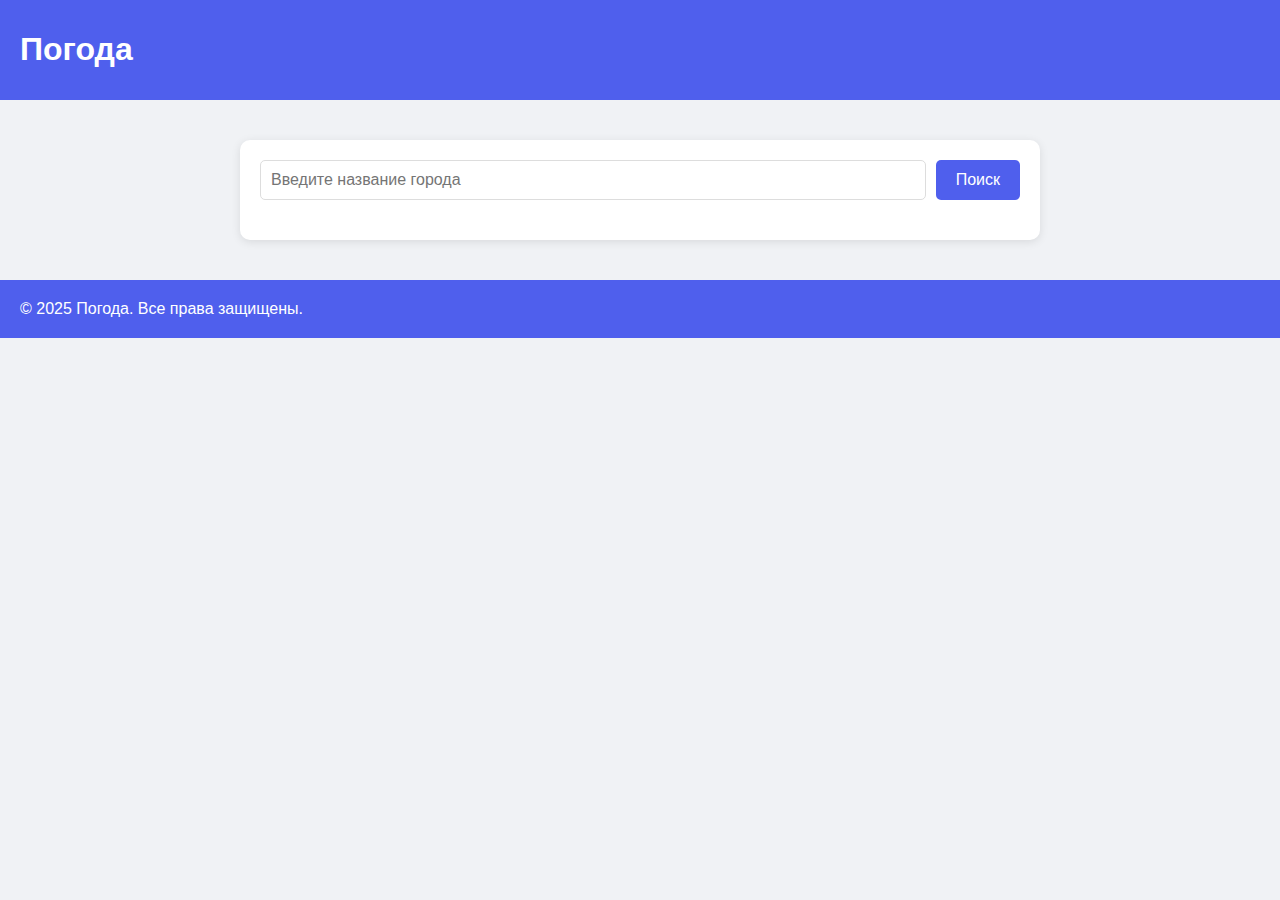
<file: index.html>
<!DOCTYPE html>
<html lang="ru">

<head>
    <meta charset="UTF-8">
    <meta name="viewport" content="width=device-width, initial-scale=1.0">
    <title>Погода</title>
    <link rel="stylesheet"
        href="https://cdnjs.cloudflare.com/ajax/libs/font-awesome/6.0.0/css/all.min.css"
        integrity="sha512-9usAa10IRO0HhonpyAIVpjrylPvoDwiPUiKdWk5t3PyolY1cOd4DSE0Ga+ri4AuTroPR5aQvXU9xC6qOPnzFeg=="
        crossorigin="anonymous" referrerpolicy="no-referrer" />
    <style>
        body {
            font-family: Arial, sans-serif;
            margin: 0;
            padding: 0;
            background-color: #f0f2f5;
            color: #333;
        }

        header {
            background-color: #4f5fed;
            color: #fff;
            padding: 10px 20px;
            display: flex;
            justify-content: space-between;
            align-items: center;
        }

        .main-nav {
            display: flex;
        }

        nav a {
            color: white;
            text-decoration: none;
            margin: 0 15px;
        }

        nav a:hover {
            text-decoration: underline;
        }

        .container {
            max-width: 800px;
            margin: 20px auto;
            padding: 20px;
        }

        .weather-container {
            background: white;
            border-radius: 10px;
            padding: 20px;
            box-shadow: 0 2px 10px rgba(0, 0, 0, 0.1);
        }

        .search-box {
            display: flex;
            gap: 10px;
            margin-bottom: 20px;
        }

        .search-box input {
            flex: 1;
            padding: 10px;
            border: 1px solid #ddd;
            border-radius: 5px;
            font-size: 16px;
        }

        .search-box button {
            padding: 10px 20px;
            background-color: #4f5fed;
            color: white;
            border: none;
            border-radius: 5px;
            cursor: pointer;
            font-size: 16px;
        }

        .search-box button:hover {
            background-color: #3a4bd1;
        }

        .weather-info {
            display: none;
            text-align: center;
        }

        .weather-info.active {
            display: block;
        }

        .weather-main {
            font-size: 48px;
            margin: 20px 0;
        }

        .weather-details {
            display: grid;
            grid-template-columns: repeat(auto-fit, minmax(200px, 1fr));
            gap: 20px;
            margin-top: 20px;
        }

        .weather-detail {
            background: #f8f9fa;
            padding: 15px;
            border-radius: 8px;
            text-align: center;
        }

        .weather-detail i {
            font-size: 24px;
            color: #4f5fed;
            margin-bottom: 10px;
        }

        .error-message {
            color: #dc3545;
            text-align: center;
            margin-top: 10px;
            display: none;
        }

        .loading {
            text-align: center;
            display: none;
        }

        .loading.active {
            display: block;
        }

        .spinner {
            border: 4px solid #f3f3f3;
            border-top: 4px solid #4f5fed;
            border-radius: 50%;
            width: 40px;
            height: 40px;
            animation: spin 1s linear infinite;
            margin: 20px auto;
        }

        @keyframes spin {
            0% { transform: rotate(0deg); }
            100% { transform: rotate(360deg); }
        }

        footer {
            background-color: #4f5fed;
            color: #fff;
            text-align: center;
            padding: 20px;
            position: static;
            width: 100%;
        }

        @media (max-width: 768px) {
            .container {
                padding: 10px;
            }

            .weather-details {
                grid-template-columns: 1fr;
            }

            .search-box {
                flex-direction: column;
            }

            .search-box button {
                width: 100%;
            }

            footer {
                flex-direction: column;
                text-align: center;
                padding: 15px;
            }

            .footer-content {
                flex-direction: column;
                gap: 15px;
            }

            .footer-nav {
                flex-direction: column;
                gap: 10px;
                margin-top: 10px;
            }

            .copyright {
                order: -1;
            }
        }

        .city-list {
            margin: 20px 0;
            padding: 15px;
            background: #f8f9fa;
            border-radius: 8px;
        }

        .city-options {
            display: grid;
            grid-template-columns: repeat(auto-fill, minmax(200px, 1fr));
            gap: 10px;
            margin-top: 10px;
        }

        .city-option {
            background: white;
            padding: 10px;
            border-radius: 5px;
            cursor: pointer;
            border: 1px solid #ddd;
            transition: all 0.3s ease;
        }

        .city-option:hover {
            background: #4f5fed;
            color: white;
            border-color: #4f5fed;
        }

        .city-option .country {
            font-size: 0.8em;
            color: #666;
        }

        .city-option:hover .country {
            color: #fff;
        }

        /* Стили для кнопки бургер-меню */
        .burger-menu-button {
            display: none;
            background: none;
            border: none;
            color: white;
            font-size: 1.5em;
        }
        @media (max-width: 768px) {
            .burger-menu-button {
                display: block;
                cursor: pointer;
                z-index: 11;
            }
            .main-nav {
                display: none;
                position: fixed;
                top: 0;
                right: 0;
                width: 200px;
                height: 100%;
                background-color: #4f5fed;
                flex-direction: column;
                justify-content: center;
                align-items: center;
                box-shadow: -2px 0 5px rgba(0, 0, 0, 0.5);
                z-index: 10;
            }
            .main-nav.nav-active {
                display: flex;
            }
            .main-nav a {
                margin-bottom: 20px;
                font-size: 1.2em;
            }
        }
    </style>
</head>

<body>
    <header>
        <h1>Погода</h1>
        <!-- Кнопка бургер-меню -->
        <button class="burger-menu-button">
            <i class="fas fa-bars"></i>
        </button>
        <!-- Навигация -->
        <nav class="main-nav">
            
        </nav>
    </header>

    <div class="container">
        <div class="weather-container">
            <div class="search-box">
                <input type="text" id="city-input" placeholder="Введите название города" maxlength="200">
                <button id="search-btn">Поиск</button>
            </div>
            <div id="city-list" class="city-list" style="display: none;">
                <h3>Выберите город:</h3>
                <div id="city-options" class="city-options"></div>
            </div>
            <div id="error-message" class="error-message"></div>
            <div id="loading" class="loading">
                <div class="spinner"></div>
                <p>Загрузка данных о погоде...</p>
            </div>
            <div id="weather-info" class="weather-info">
                <h2 id="city-name"></h2>
                <div class="weather-main">
                    <i id="weather-icon"></i>
                    <span id="temperature"></span>°C
                </div>
                <p id="weather-description"></p>
                <div class="weather-details">
                    <div class="weather-detail">
                        <i class="fas fa-flag"></i>
                        <p>Страна</p>
                        <span id="country"></span>
                    </div>
                    <div class="weather-detail">
                        <i class="fas fa-wind"></i>
                        <p>Скорость ветра</p>
                        <span id="wind-speed"></span>
                    </div>
                    <div class="weather-detail">
                        <i class="fas fa-tint"></i>
                        <p>Влажность</p>
                        <span id="humidity"></span>
                    </div>
                    <div class="weather-detail">
                        <i class="fas fa-compress-arrows-alt"></i>
                        <p>Давление</p>
                        <span id="pressure"></span>
                    </div>
                </div>
            </div>
        </div>
    </div>

    <footer style="display: flex; justify-content: space-between; align-items: center; padding: 20px; color: white; background-color: #4f5fed;">
      <p style="margin: 0;">&copy; 2025 Погода. Все права защищены.</p>
      <nav style="display: flex; gap: 20px;">
          
      </nav>
    </footer>

    <script>
        document.addEventListener('DOMContentLoaded', function() {
            const API_KEY = 'be65426dd6f8e7f6e314dbbe0597ff3f'; // Замените на ваш API ключ
            const cityInput = document.getElementById('city-input');
            const searchBtn = document.getElementById('search-btn');
            const weatherInfo = document.getElementById('weather-info');
            const errorMessage = document.getElementById('error-message');
            const loading = document.getElementById('loading');

            // Функция для обработки ввода в поле города
            function handleCityInput(e) {
                // Запрет на ввод пробела первым символом
                if (e.target.value === ' ' && e.target.selectionStart === 1) {
                    e.target.value = '';
                    return;
                }
                
                // Замена нескольких пробелов подряд на один
                e.target.value = e.target.value.replace(/\s{2,}/g, ' ');
                
                // Ограничение длины до 200 символов
                if (e.target.value.length > 200) {
                    e.target.value = e.target.value.substring(0, 200);
                }
            }

            // Функция для отображения погоды
            function displayWeather(data) {
                const cityName = document.getElementById('city-name');
                const temperature = document.getElementById('temperature');
                const weatherIcon = document.getElementById('weather-icon');
                const weatherDescription = document.getElementById('weather-description');
                const windSpeed = document.getElementById('wind-speed');
                const humidity = document.getElementById('humidity');
                const pressure = document.getElementById('pressure');
                const country = document.getElementById('country');

                cityName.textContent = data.name;
                temperature.textContent = Math.round(data.main.temp);
                weatherDescription.textContent = data.weather[0].description;
                windSpeed.textContent = `${data.wind.speed} м/с`;
                humidity.textContent = `${data.main.humidity}%`;
                pressure.textContent = `${data.main.pressure} гПа`;
                country.textContent = data.sys.country;

                // Установка иконки погоды
                const iconCode = data.weather[0].icon;
                weatherIcon.className = `fas ${getWeatherIcon(iconCode)}`;

                weatherInfo.classList.add('active');
                errorMessage.style.display = 'none';
            }

            // Функция для получения иконки погоды
            function getWeatherIcon(iconCode) {
                const iconMap = {
                    '01d': 'fa-sun',
                    '01n': 'fa-moon',
                    '02d': 'fa-cloud-sun',
                    '02n': 'fa-cloud-moon',
                    '03d': 'fa-cloud',
                    '03n': 'fa-cloud',
                    '04d': 'fa-cloud',
                    '04n': 'fa-cloud',
                    '09d': 'fa-cloud-showers-heavy',
                    '09n': 'fa-cloud-showers-heavy',
                    '10d': 'fa-cloud-sun-rain',
                    '10n': 'fa-cloud-moon-rain',
                    '11d': 'fa-bolt',
                    '11n': 'fa-bolt',
                    '13d': 'fa-snowflake',
                    '13n': 'fa-snowflake',
                    '50d': 'fa-smog',
                    '50n': 'fa-smog'
                };
                return iconMap[iconCode] || 'fa-cloud';
            }

            // Функция для получения погоды
            async function getWeather(city) {
                try {
                    loading.classList.add('active');
                    weatherInfo.classList.remove('active');
                    errorMessage.style.display = 'none';
                    document.getElementById('city-list').style.display = 'none';

                    const url = `https://api.openweathermap.org/data/2.5/weather?q=${city}&units=metric&lang=ru&appid=${API_KEY}`;
                    console.log('Requesting URL:', url);

                    const response = await fetch(url);
                    const data = await response.json();

                    if (!response.ok) {
                        if (data.cod === '404') {
                            // Если город не найден, пробуем поискать похожие города
                            const searchUrl = `https://api.openweathermap.org/geo/1.0/direct?q=${city}&limit=5&appid=${API_KEY}`;
                            const searchResponse = await fetch(searchUrl);
                            const searchData = await searchResponse.json();

                            if (searchData && searchData.length > 0) {
                                showCityList(searchData);
                                return;
                            }
                            throw new Error('Город не найден. Проверьте правильность написания.');
                        } else if (data.cod === '401') {
                            throw new Error('Ошибка авторизации API. Проверьте API ключ.');
                        } else {
                            throw new Error(`Ошибка: ${data.message || 'Неизвестная ошибка'}`);
                        }
                    }

                    displayWeather(data);
                } catch (error) {
                    console.error('Error details:', error);
                    errorMessage.textContent = error.message;
                    errorMessage.style.display = 'block';
                    weatherInfo.classList.remove('active');
                } finally {
                    loading.classList.remove('active');
                }
            }

            // Функция для отображения списка городов
            function showCityList(cities) {
                const cityList = document.getElementById('city-list');
                const cityOptions = document.getElementById('city-options');
                cityOptions.innerHTML = '';

                cities.forEach(city => {
                    const cityOption = document.createElement('div');
                    cityOption.className = 'city-option';
                    cityOption.innerHTML = `
                        <div class="name">${city.name}</div>
                        <div class="country">${city.country}</div>
                    `;
                    cityOption.addEventListener('click', () => {
                        getWeather(`${city.name},${city.country}`);
                        cityList.style.display = 'none';
                    });
                    cityOptions.appendChild(cityOption);
                });

                cityList.style.display = 'block';
            }

            // Обработчик ввода в поле города
            cityInput.addEventListener('input', handleCityInput);
            cityInput.addEventListener('keydown', function(e) {
                // Запрет на ввод пробела первым символом
                if (e.key === ' ' && this.selectionStart === 0) {
                    e.preventDefault();
                }
            });

            // Обработчик поиска
            searchBtn.addEventListener('click', () => {
                const city = cityInput.value.trim();
                if (city) {
                    getWeather(city);
                } else {
                    errorMessage.textContent = 'Пожалуйста, введите название города';
                    errorMessage.style.display = 'block';
                }
            });

            // Обработчик Enter в поле ввода
            cityInput.addEventListener('keypress', (e) => {
                if (e.key === 'Enter') {
                    searchBtn.click();
                }
            });

            // Бургер-меню
            const burgerButton = document.querySelector('.burger-menu-button');
            const nav = document.querySelector('.main-nav');
            burgerButton.addEventListener('click', () => {
                nav.classList.toggle('nav-active');
            });
        });
    </script>
</body>

</html>
</file>
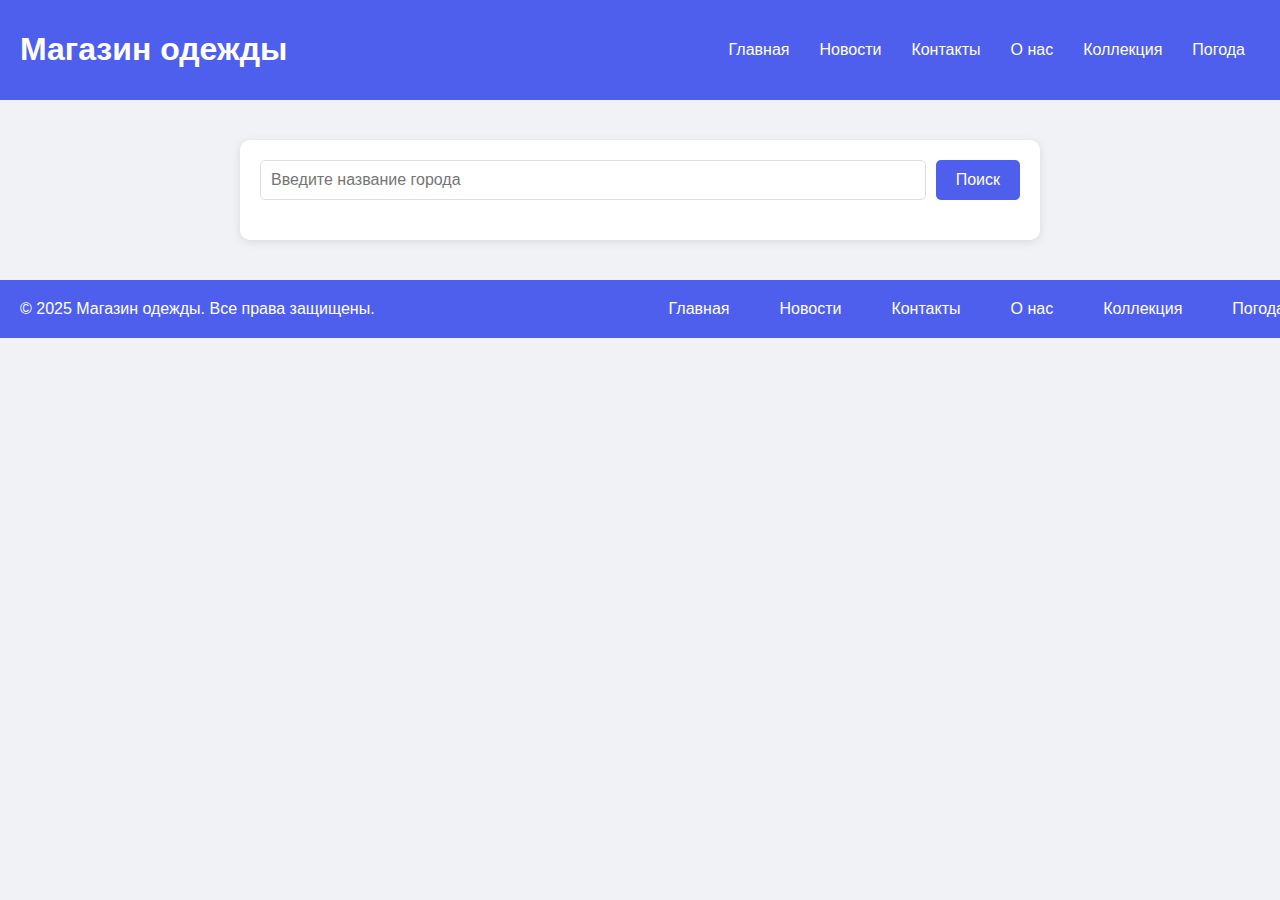
<file: weather.html>
<!DOCTYPE html>
<html lang="ru">

<head>
    <meta charset="UTF-8">
    <meta name="viewport" content="width=device-width, initial-scale=1.0">
    <title>Погода</title>
    <link rel="stylesheet"
        href="https://cdnjs.cloudflare.com/ajax/libs/font-awesome/6.0.0/css/all.min.css"
        integrity="sha512-9usAa10IRO0HhonpyAIVpjrylPvoDwiPUiKdWk5t3PyolY1cOd4DSE0Ga+ri4AuTroPR5aQvXU9xC6qOPnzFeg=="
        crossorigin="anonymous" referrerpolicy="no-referrer" />
    <style>
        
        body {
            font-family: Arial, sans-serif;
            margin: 0;
            padding: 0;
            background-color: #f0f2f5;
            color: #333;
        }

        header {
            background-color: #4f5fed;
            color: #fff;
            padding: 10px 20px;
            display: flex;
            justify-content: space-between;
            align-items: center;
        }

        .main-nav {
            display: flex;
        }

        nav a {
            color: white;
            text-decoration: none;
            margin: 0 15px;
        }

        nav a:hover {
            text-decoration: underline;
        }

        .container {
            max-width: 800px;
            margin: 20px auto;
            padding: 20px;
        }

        .weather-container {
            background: white;
            border-radius: 10px;
            padding: 20px;
            box-shadow: 0 2px 10px rgba(0, 0, 0, 0.1);
        }

        .search-box {
            display: flex;
            gap: 10px;
            margin-bottom: 20px;
        }

        .search-box input {
            flex: 1;
            padding: 10px;
            border: 1px solid #ddd;
            border-radius: 5px;
            font-size: 16px;
        }

        .search-box button {
            padding: 10px 20px;
            background-color: #4f5fed;
            color: white;
            border: none;
            border-radius: 5px;
            cursor: pointer;
            font-size: 16px;
        }

        .search-box button:hover {
            background-color: #3a4bd1;
        }

        .weather-info {
            display: none;
            text-align: center;
        }

        .weather-info.active {
            display: block;
        }

        .weather-main {
            font-size: 48px;
            margin: 20px 0;
        }

        .weather-details {
            display: grid;
            grid-template-columns: repeat(auto-fit, minmax(200px, 1fr));
            gap: 20px;
            margin-top: 20px;
        }

        .weather-detail {
            background: #f8f9fa;
            padding: 15px;
            border-radius: 8px;
            text-align: center;
        }

        .weather-detail i {
            font-size: 24px;
            color: #4f5fed;
            margin-bottom: 10px;
        }

        .error-message {
            color: #dc3545;
            text-align: center;
            margin-top: 10px;
            display: none;
        }

        .loading {
            text-align: center;
            display: none;
        }

        .loading.active {
            display: block;
        }

        .spinner {
            border: 4px solid #f3f3f3;
            border-top: 4px solid #4f5fed;
            border-radius: 50%;
            width: 40px;
            height: 40px;
            animation: spin 1s linear infinite;
            margin: 20px auto;
        }

        @keyframes spin {
            0% { transform: rotate(0deg); }
            100% { transform: rotate(360deg); }
        }

        footer {
            background-color: #4f5fed;
            color: #fff;
            text-align: center;
            padding: 20px;
            position: static;
            width: 100%;
        }

        @media (max-width: 768px) {
            .container {
                padding: 10px;
            }

            .weather-details {
                grid-template-columns: 1fr;
            }

            .search-box {
                flex-direction: column;
            }

            .search-box button {
                width: 100%;
            }

            footer {
                flex-direction: column;
                text-align: center;
                padding: 15px;
            }

            .footer-content {
                flex-direction: column;
                gap: 15px;
            }

            .footer-nav {
                flex-direction: column;
                gap: 10px;
                margin-top: 10px;
            }

            .copyright {
                order: -1;
            }
        }

        .city-list {
            margin: 20px 0;
            padding: 15px;
            background: #f8f9fa;
            border-radius: 8px;
        }

        .city-options {
            display: grid;
            grid-template-columns: repeat(auto-fill, minmax(200px, 1fr));
            gap: 10px;
            margin-top: 10px;
        }

        .city-option {
            background: white;
            padding: 10px;
            border-radius: 5px;
            cursor: pointer;
            border: 1px solid #ddd;
            transition: all 0.3s ease;
        }

        .city-option:hover {
            background: #4f5fed;
            color: white;
            border-color: #4f5fed;
        }

        .city-option .country {
            font-size: 0.8em;
            color: #666;
        }

        .city-option:hover .country {
            color: #fff;
        }

        /* Стили для кнопки бургер-меню */
        .burger-menu-button {
            display: none;
            background: none;
            border: none;
            color: white;
            font-size: 1.5em;
        }
        @media (max-width: 768px) {
            .burger-menu-button {
                display: block;
                cursor: pointer;
                z-index: 11;
            }
            .main-nav {
                display: none;
                position: fixed;
                top: 0;
                right: 0;
                width: 200px;
                height: 100%;
                background-color: #4f5fed;
                flex-direction: column;
                justify-content: center;
                align-items: center;
                box-shadow: -2px 0 5px rgba(0, 0, 0, 0.5);
                z-index: 10;
            }
            .main-nav.nav-active {
                display: flex;
            }
            .main-nav a {
                margin-bottom: 20px;
                font-size: 1.2em;
            }
        }
    </style>
</head>

<body>
    <header>
        <h1>Магазин одежды</h1>
        <!-- Кнопка бургер-меню -->
        <button class="burger-menu-button">
            <i class="fas fa-bars"></i>
        </button>
        <!-- Навигация -->
        <nav class="main-nav">
            <a href="index.html">Главная</a>
            <a href="news.html">Новости</a>
            <a href="contacts.html">Контакты</a>
            <a href="about.html">О нас</a>
            <a href="collection.html">Коллекция</a>
            <a href="weather.html">Погода</a>
        </nav>
    </header>

    <div class="container">
        <div class="weather-container">
            <div class="search-box">
                <input type="text" id="city-input" placeholder="Введите название города">
                <button id="search-btn">Поиск</button>
            </div>
            <div id="city-list" class="city-list" style="display: none;">
                <h3>Выберите город:</h3>
                <div id="city-options" class="city-options"></div>
            </div>
            <div id="error-message" class="error-message"></div>
            <div id="loading" class="loading">
                <div class="spinner"></div>
                <p>Загрузка данных о погоде...</p>
            </div>
            <div id="weather-info" class="weather-info">
                <h2 id="city-name"></h2>
                <div class="weather-main">
                    <i id="weather-icon"></i>
                    <span id="temperature"></span>°C
                </div>
                <p id="weather-description"></p>
                <div class="weather-details">
                    <div class="weather-detail">
                        <i class="fas fa-flag"></i>
                        <p>Страна</p>
                        <span id="country"></span>
                    </div>
                    <div class="weather-detail">
                        <i class="fas fa-wind"></i>
                        <p>Скорость ветра</p>
                        <span id="wind-speed"></span>
                    </div>
                    <div class="weather-detail">
                        <i class="fas fa-tint"></i>
                        <p>Влажность</p>
                        <span id="humidity"></span>
                    </div>
                    <div class="weather-detail">
                        <i class="fas fa-compress-arrows-alt"></i>
                        <p>Давление</p>
                        <span id="pressure"></span>
                    </div>
                </div>
            </div>
        </div>
    </div>

    <footer style="display: flex; justify-content: space-between; align-items: center; padding: 20px; color: white; background-color: #4f5fed;">
      <p style="margin: 0;">&copy; 2025 Магазин одежды. Все права защищены.</p>
      <nav style="display: flex; gap: 20px;">
          <a href="index.html" style="color: white; text-decoration: none;">Главная</a>
          <a href="news.html" style="color: white; text-decoration: none;">Новости</a>
          <a href="contacts.html" style="color: white; text-decoration: none;">Контакты</a>
          <a href="about.html" style="color: white; text-decoration: none;">О нас</a>
          <a href="collection.html" style="color: white; text-decoration: none;">Коллекция</a>
          <a href="weather.html" style="color: white; text-decoration: none;">Погода</a>
      </nav>
    </footer>

    <script>
        document.addEventListener('DOMContentLoaded', function() {
            const API_KEY = 'be65426dd6f8e7f6e314dbbe0597ff3f'; // Замените на ваш API ключ
            const cityInput = document.getElementById('city-input');
            const searchBtn = document.getElementById('search-btn');
            const weatherInfo = document.getElementById('weather-info');
            const errorMessage = document.getElementById('error-message');
            const loading = document.getElementById('loading');

            // Функция для отображения погоды
            function displayWeather(data) {
                const cityName = document.getElementById('city-name');
                const temperature = document.getElementById('temperature');
                const weatherIcon = document.getElementById('weather-icon');
                const weatherDescription = document.getElementById('weather-description');
                const windSpeed = document.getElementById('wind-speed');
                const humidity = document.getElementById('humidity');
                const pressure = document.getElementById('pressure');
                const country = document.getElementById('country');

                cityName.textContent = data.name;
                temperature.textContent = Math.round(data.main.temp);
                weatherDescription.textContent = data.weather[0].description;
                windSpeed.textContent = `${data.wind.speed} м/с`;
                humidity.textContent = `${data.main.humidity}%`;
                pressure.textContent = `${data.main.pressure} гПа`;
                country.textContent = data.sys.country;

                // Установка иконки погоды
                const iconCode = data.weather[0].icon;
                weatherIcon.className = `fas ${getWeatherIcon(iconCode)}`;

                weatherInfo.classList.add('active');
                errorMessage.style.display = 'none';
            }

            // Функция для получения иконки погоды
            function getWeatherIcon(iconCode) {
                const iconMap = {
                    '01d': 'fa-sun',
                    '01n': 'fa-moon',
                    '02d': 'fa-cloud-sun',
                    '02n': 'fa-cloud-moon',
                    '03d': 'fa-cloud',
                    '03n': 'fa-cloud',
                    '04d': 'fa-cloud',
                    '04n': 'fa-cloud',
                    '09d': 'fa-cloud-showers-heavy',
                    '09n': 'fa-cloud-showers-heavy',
                    '10d': 'fa-cloud-sun-rain',
                    '10n': 'fa-cloud-moon-rain',
                    '11d': 'fa-bolt',
                    '11n': 'fa-bolt',
                    '13d': 'fa-snowflake',
                    '13n': 'fa-snowflake',
                    '50d': 'fa-smog',
                    '50n': 'fa-smog'
                };
                return iconMap[iconCode] || 'fa-cloud';
            }

            // Функция для получения погоды
            async function getWeather(city) {
                try {
                    loading.classList.add('active');
                    weatherInfo.classList.remove('active');
                    errorMessage.style.display = 'none';
                    document.getElementById('city-list').style.display = 'none';

                    const url = `https://api.openweathermap.org/data/2.5/weather?q=${city}&units=metric&lang=ru&appid=${API_KEY}`;
                    console.log('Requesting URL:', url);

                    const response = await fetch(url);
                    const data = await response.json();

                    if (!response.ok) {
                        if (data.cod === '404') {
                            // Если город не найден, пробуем поискать похожие города
                            const searchUrl = `https://api.openweathermap.org/geo/1.0/direct?q=${city}&limit=5&appid=${API_KEY}`;
                            const searchResponse = await fetch(searchUrl);
                            const searchData = await searchResponse.json();

                            if (searchData && searchData.length > 0) {
                                showCityList(searchData);
                                return;
                            }
                            throw new Error('Город не найден. Проверьте правильность написания.');
                        } else if (data.cod === '401') {
                            throw new Error('Ошибка авторизации API. Проверьте API ключ.');
                        } else {
                            throw new Error(`Ошибка: ${data.message || 'Неизвестная ошибка'}`);
                        }
                    }

                    displayWeather(data);
                } catch (error) {
                    console.error('Error details:', error);
                    errorMessage.textContent = error.message;
                    errorMessage.style.display = 'block';
                    weatherInfo.classList.remove('active');
                } finally {
                    loading.classList.remove('active');
                }
            }

            // Функция для отображения списка городов
            function showCityList(cities) {
                const cityList = document.getElementById('city-list');
                const cityOptions = document.getElementById('city-options');
                cityOptions.innerHTML = '';

                cities.forEach(city => {
                    const cityOption = document.createElement('div');
                    cityOption.className = 'city-option';
                    cityOption.innerHTML = `
                        <div class="name">${city.name}</div>
                        <div class="country">${city.country}</div>
                    `;
                    cityOption.addEventListener('click', () => {
                        getWeather(`${city.name},${city.country}`);
                        cityList.style.display = 'none';
                    });
                    cityOptions.appendChild(cityOption);
                });

                cityList.style.display = 'block';
            }

            // Обработчик поиска
            searchBtn.addEventListener('click', () => {
                const city = cityInput.value.trim();
                if (city) {
                    getWeather(city);
                } else {
                    errorMessage.textContent = 'Пожалуйста, введите название города';
                    errorMessage.style.display = 'block';
                }
            });

            // Обработчик Enter в поле ввода
            cityInput.addEventListener('keypress', (e) => {
                if (e.key === 'Enter') {
                    searchBtn.click();
                }
            });

            // Бургер-меню
            const burgerButton = document.querySelector('.burger-menu-button');
            const nav = document.querySelector('.main-nav');
            burgerButton.addEventListener('click', () => {
                nav.classList.toggle('nav-active');
            });
        });
    </script>
</body>

</html>
</file>
